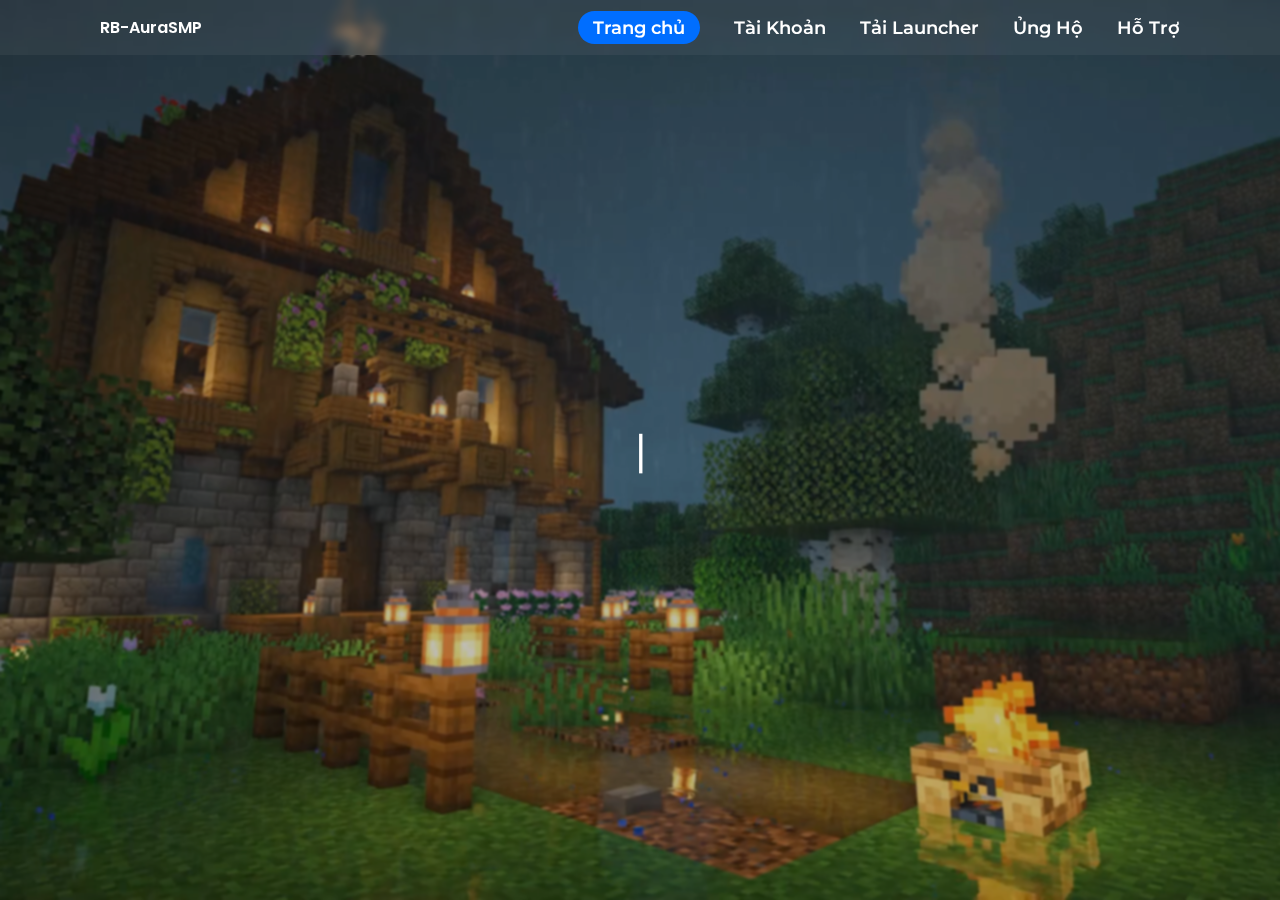
<file: index.html>
<!DOCTYPE html>
<html lang="en">
<head>
    <meta charset="UTF-8">
    <meta http-equiv="X-UA-Compatible" content="IE=edge">
    <meta name="viewport" content="width=device-width, initial-scale=1.0">
    <title>RB-AuraSMP Project</title>
    <link rel="stylesheet" href="css/index.style.css"> 
</head>
<body>

    <header>
        <a href="/" class="logo">RB-AuraSMP</a>
        
        <div class="nav">
            <div class="menu-btn"></div>
            <div class="nav-item">
                <a href="/" class="home-active">Trang chủ</a>
                <a href="#">Tài Khoản</a>
                <a href="tai-launcher.html">Tải Launcher</a>
                <a href="#">Ủng Hộ</a>
                <a href="#">Hỗ Trợ</a>
            </div>
        </div>

    </header>

    <section class="home">
        <div class="content">

            <video src="video/video_bg.mp4" autoplay muted loop preload></video>
            <audio src="audio/audio_bg.mp3" class="audio_bg" autoplay loop preload v></audio>
            <div class="video-bg-overlay"></div>

            <div class="content_containers">

                <h2>
                    <span id="typewriter"></span><span id="cursor">|</span>
                <h2>

            </div>

        </div>
    </section>

    </div>

    <script src="js/index.js"></script> <!--Typewriter Effect-->
    <script>
        var phrases = ["Website đang được bảo trì.", "Xin lỗi vì sự bất tiện này! :( "];
    </script>
</body>
</html>
</file>
<file: css/index.style.css>
/*
    Fonts:
    1. Quicksand
    2. Poppins
    3. Montserrat
    4. Playfair Display  */


@import url('https://fonts.googleapis.com/css2?family=Quicksand:wght@300;400;500;600;700&display=swap');
@import url('https://fonts.googleapis.com/css2?family=Poppins:ital,wght@0,100;0,200;0,300;0,400;0,500;0,600;0,700;0,800;0,900;1,100;1,200;1,300;1,400;1,500;1,600;1,700;1,800;1,900&display=swap');
@import url('https://fonts.googleapis.com/css2?family=Montserrat:ital,wght@0,100;0,200;0,300;0,400;0,500;0,600;0,700;0,800;0,900;1,100;1,200;1,300;1,400;1,500;1,600;1,700;1,800;1,900&display=swap');
@import url('https://fonts.googleapis.com/css2?family=Playfair+Display:ital,wght@0,400;0,500;0,600;0,700;0,800;0,900;1,400;1,500;1,600;1,700;1,800;1,900&display=swap');

*{
    margin: 0;
    padding: 0;
    box-sizing: border-box;
}

header{
    background: rgba(255,255,255,0.05);
    backdrop-filter: blur(5px);
    z-index: 999;
    position: absolute;
    top: 0;
    left: 0;
    width: 100%;
    display: flex;
    justify-content: space-between;
    align-items: center;
    padding: 15px 100px;
    transition: 0.5s;
}

header .logo{
    color: #fff;
    font-family: 'Poppins', sans-serif;
    font-weight: 600;
    text-decoration: none;
}

header .menu-btn{
    display: none;
}

header .nav{
    position: relative;
}

header .nav .nav-item a{
    position: relative;
    border-radius: 50px;
    color: #fff;
    font-family: 'Montserrat', sans-serif;
    font-size: 1.1em;
    font-weight: 600;
    text-decoration: none;
    margin-left: 30px;
    transition: 0.25s;
    transition-property: background;
    transition: 0.25s;
}

header .nav .nav-item a:hover{
    transition: 0.25s;
    padding: 6px 15px;
    background:rgb(0, 110, 255);
}

header .nav .nav-item .home-active{
    background:rgb(0, 110, 255);
    border-radius: 50px;
    padding: 6px 15px;
}

.home .content video{
    z-index: 0;
    position: absolute;
    top: 0;
    left: 0;
    width: 100%;
    height: 100%;
    object-fit: cover;
}

.video-bg-overlay{
    position: absolute;
    top: 0;
    left: 0;
    height: 100%;
    width: 100%;
    background: rgba(0,0,0,0.25);
    backdrop-filter: blur(1.25px);
}

.content_containers {
    color: #fff;
    display: flex;
    font-family: 'Playfair Display', sans-serif;
    font-size: 25px;
    font-weight: 900;
    justify-content: center;
    position: absolute;
    top: 50%;
    left: 50%;
    transform: translate(-50%, -50%);
}

#cursor {
    animation: blink 1s step-end infinite
}
@keyframes blink {
    from,to {
        color: transparent
    }
    50% {
        color: inherit
    }
}

/* Make Responsive */
@media (max-width: 950px){
    header{
        padding: 12.5px 40px;
    }
    .content_containers{
        font-size: 22.5px
    }
}

@media (max-width: 850px){
    header{
        padding: 10px 40px;
    }
    header .nav .nav-item{
        display: none;
    }
    header .nav .nav-item.active{
        display: block;
        position: absolute;
        right: 0;
        width: 60vw;
        height: auto;
        background: rgb(34, 0, 56);
        text-align: right;
        padding: 30px;
        transition: 0.3s;
    }
    header .nav .nav-item a{
        display: block;
        margin: 10px 0;
        margin-left: 0;
    }
    header .menu-btn{
        display: block;
        background: url(../image/icon/menu.svg)no-repeat;
        background-size: 25px;
        background-position: center;
        width: 25px;
        height: 25px;
        filter: invert(100);
        transition: 0.25s;
    }
    header .menu-btn.active{
        background: url(../image/icon/exit.svg)no-repeat;
        background-size: 18px;
        background-position: center;
        filter: invert(100);
        transition: 0.25s;
    }
    .content_containers{
        font-size: 15px
    }
}
</file>
